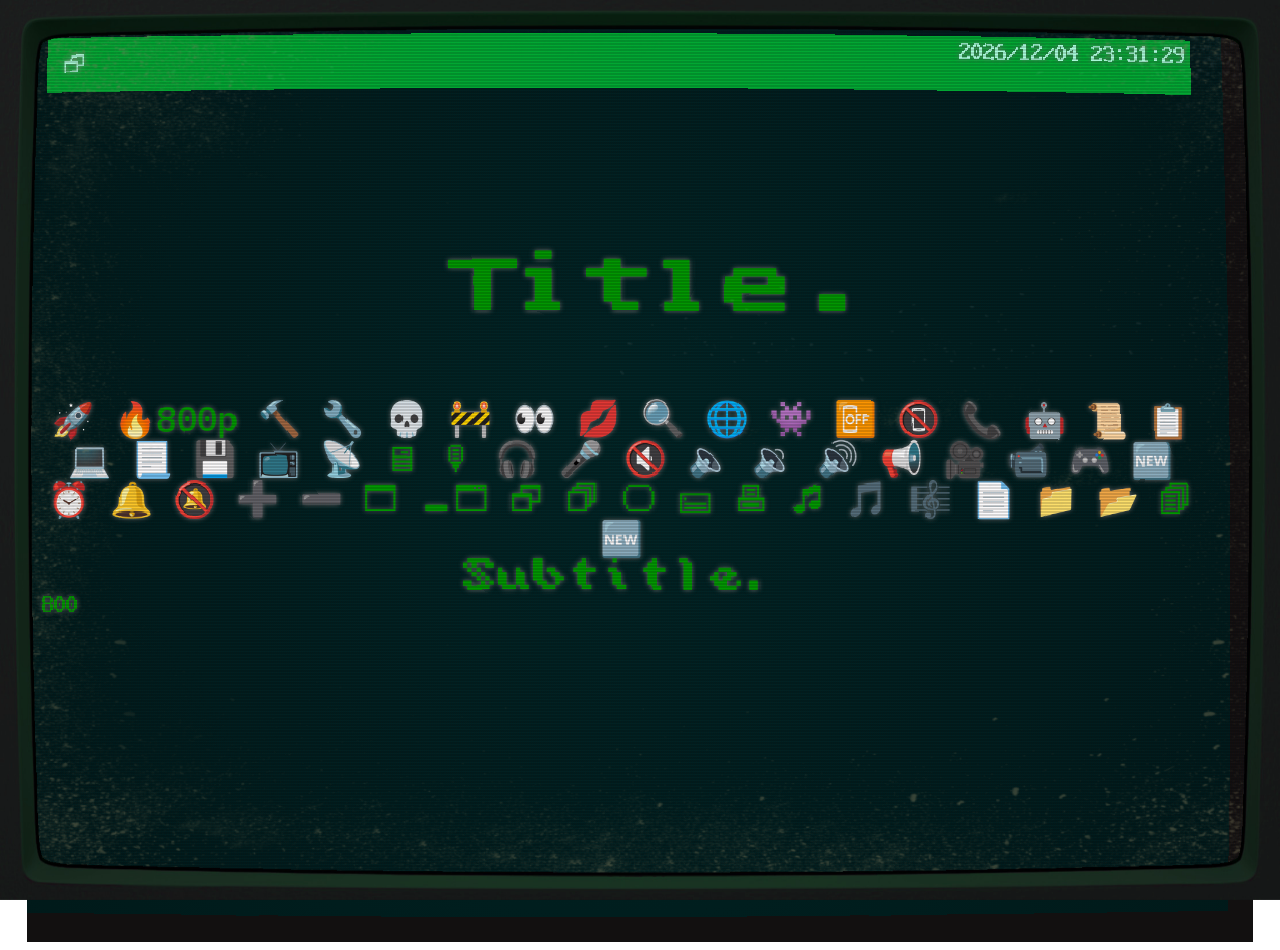
<file: template.html>
<!DOCTYPE html PUBLIC "-//W3C//DTD HTML 4.01 Transitional//EN">
<html>
	<head>
		<title>Presentron - Main app</title>	
		<!--  Meta tags -->
		<meta http-equiv="X-UA-Compatible" content="IE=edge">
		<meta name="viewport" content="width=device-width, initial-scale=1">
		<!--  Essential tags -->
		<meta http-equiv="content-type" content="text/html; charset=UTF-8">
		<meta name='description' content='Presentron. Slideshare with text.'>
		<meta http-equiv="Content-Language" content="EN">
		<meta name="keywords" content="Chafalleiro Retromator gadgets presentation"/>
		<!--  Social tags -->
		<meta property="og:title" content="Presentron - Main">
		<meta property="og:image" content="https://frindeslist.x10.mx/img/FindesFavs.jpeg">
		<meta property="og:url" content="https://frindeslist.x10.mx/list.html">
		<meta name="twitter:card" content="summary_large_image">
		<!--  Non-Essential, But Recommended -->
		<meta property="og:description" content="List of earning online sites.">
		<meta property="og:creator" content="Chafalleiro.">
		<meta name="twitter:image:alt" content="Presentron - Main.">
		<!--  Non-Essential, But Required for Analytics
		<meta property="fb:app_id" content="your_app_id" /> -->
		<meta name="twitter:site" content="@chafalladas_com">

		<link rel="stylesheet" href="styles/fonts.css" media="all"/>
		<link rel="stylesheet" href="styles/crt.css" media="all"/>
		<link rel="stylesheet" href="styles/menus.css" media="all"/>
		<link rel="stylesheet" href="styles/slides.css" media="all"/>
		<link rel="stylesheet" href="styles/tele.css" media="all"/>

</head>
<!--  Non-Essential, Emojis	🔥 🆕 ➕ ➖ 🗖 🗕🗔 🗗 🗇 🖵 🖴 🖶 🎜 🎵 🎼 🗒️ 📄 📁 📂 🗐-->
<body onload="loadColor();">
<img class="crt-frame" src="img/crt_green_mask.png">
	<div id="screen">
		<div id="teleback" style="visibility: hidden; position: absolute; top:0px; left:0px">
			<img class="crt-back" src="img/teleback.jpg"/>
		</div>
		<div id="content" class="frame" style="height: 800px; filter:url(#contrast) url(#brightness) url(#colorfill);">
	<!-- MENU  -->
		<div id="menu">
			<ul id="contolbtn" class="menubar">
				<!-- Menu visibility  -->
				<li class="bgbright" style="display: block"	id="showmenu">
				<a href="#" id ="expand"
				   onclick="document.getElementById('ulist').style.display  = 'block';
							document.getElementById('expand').style.display  = 'none';
							document.getElementById('shrink').style.display  = 'block';">🗗</a>
				</li>
				<li class="bgbright">
					<a href="#" id ="shrink" 
				   	onclick="document.getElementById('expand').style.display  = 'block';
							 document.getElementById('shrink').style.display  = 'none';
							document.getElementById('ulist').style.display  = 'none';"
					style="display:none;">🗕</a>
				</li>
				<!-- Menu visibility  -->
				<!-- Information  -->
				<li class="bgbright centered news">
					<a href="#passiveRef"></a>
					<!-- Testing available emojis for Plex webfont
					<span class="news">🚀 🔥800p 🔨 🔧 💀 🚧 👀 💋 🔍 🌐 👾 📴 📵 📞 🤖 📜 📋 💻 📃 💾 📺 📡 🖥 🎙 🎧 🎤 🔇 🔈 🔉 🔊 📢 🎥 📹 🎮 🆕 ⏰ 🔔 🔕 ➕ ➖ 🗖 🗕🗔 🗗 🗇 🖵 🖴 🖶 🎜 🎵 🎼  📄 📁 📂 🗐 🆕</span>
					<br>
					<span>🚀 🔥800p 🗄️ 📢 ☠️ 🚧 👀 💋 🛠️ 🔧 ⚙️ 🔍 🌐 👾 📴 📵 📞 🤖 💻 📃 📜 📋 🖨️ 🖥️ 💾 📺 🕹️ 📡 ☎️ 🖥 🎙 🎧 🎙️ 🎤  🔇🔈🔉 🔊 📽️ 🎞️ 🎥 📹 🎮 🆕 ⏰ 🔔 🔕➕ ➖ 🗖 🗕🗔 🗗 🗇 🖵 🖴 🖶 🎜 🎵 🎼 🗒️ 📄 📁 📂 🗐 🆕</span>
					-->
				</li>
				<!-- Information  -->
				<li class="alright">
					<div id="clock" >AAAA/MM/DD 00:00:00</div>
				</li>					

			</ul>
			<ul id="ulist" style="display:none;">
				<!-- HOME  -->
				<li>
					
					<a href="FrindesFavs-Rollercoin.html">&nbsp;&nbsp;&nbsp;&nbsp;Home</a>
				</li>
		<!-- TOC  -->
				<li class="dropdown">
					<a href="index.html" class="dropbtn">Index</a>
				<div class="dropdown-content">
					<a href="list.html" >List of earning sites.</a>
					<a href="home.html" >Splash page</a>
				<!--<a href="toc.html" class="ltrough">Guidex Index.</a>   -->
				</div>
				</li>
				<!-- MISC  -->
				<li class="dropdown">
					<a href="javascript:void(0)" class="dropbtn">Demos</a>
					<div class="dropdown-content">
						<a href="videomator.html">VIDEOMATOR (pre alfa)</a>
						<a href="slideshare.html">SLIDERTRON</a>
						<a href="#" class="ltrough">PRESENTRON (wip)</a>
					</div>
				</li>
				<!-- NAVIGATION  -->
				<!-- HELP  -->
				<li class="dropdown">
					<a href="javascript:void(0)" class="dropbtn">Help</a>
					<div class="dropdown-content">
						<a href="#" onclick="showModal('help');return false;">Help</a>
						<a href="#" onclick="showModal('about');return false;">About</a>
						<a href="#" onclick="showModal('credits');return false;">Credits</a>
					</div>
				</li>
				<!-- Controls  -->				
				<li class="dropdown">
					<a href="javascript:void(0)" class="dropbtn">Controls</a>
					<div class="dropdown-content" id="TitleRef">
						<a href="#" onclick="showModal('colorControls');return false;">Color controls</a>
						<a href="#" onclick="showModal('crtControls');return false;">CRT controls</a>
						<a href="#" onclick="saveConf();return false;">Save configurations</a>
						<a href="#" onclick="loadConf();return false;">Load configurations</a>
					</div>
				</li>
			</ul>
		</div>
	<!-- MENU  -->
	<!-- TITLE  --><br><br>
		<div class="title" ><br id="gameRef"><br>
			<h1>
			<br>  &nbsp;Title.</h1><br>
			<span class="news">🚀 🔥800p 🔨 🔧 💀 🚧 👀 💋 🔍 🌐 👾 📴 📵 📞 🤖 📜 📋 💻 📃 💾 📺 📡 🖥 🎙 🎧 🎤 🔇 🔈 🔉 🔊 📢 🎥 📹 🎮 🆕 ⏰ 🔔 🔕 ➕ ➖ 🗖 🗕🗔 🗗 🗇 🖵 🖴 🖶 🎜 🎵 🎼  📄 📁 📂 🗐 🆕</span>
			<br>Subtitle.<br>
		</div>
	<!-- TITLE  -->
	<!-- CONTENT  -->
800
	<!-- CONTENT  -->

		<!-- POPUPS  -->
		<div id="help" class="windows">
		<table cellspacing="0" cellpadding="4" border="1" width="95%">
			<tr>
				<td class="tdWindow"><br>
					<h1>HELP</h1>
					<br>
					Navigate between sections with the navigation menu.<br>
					The contrls menu allows you to change the color, brightnes, contrast and barrel of the screen.<br>
					Tables legend.<br>
					- GAMES<br>
					A list of games that pays for playing or you can earn money ingame.<br>
					Banner. An image linked to the game, click on it to open it's page and register if you're interested.<br>
					Name. The game name and a brief description and kind of game.<br>
					Commintment. How much effort/investment will you neeed to see results. The high, medioum or low rewars comment is about the maximun rewards you can expect. In the game guide there will be more information about ROIs is aplicable.<br>
					Currency. Ingame currencies and widthdrawals.<br>
					Guide. A link to the guide of the game.<br><br>
					- FAUCETS<br>
					Faucets, paywalls and other sites that gives you currencies for visitng or doing very menial tasks.<br>
					Banner. An image linked to the faucet/PTC, click on it to open it's page and register if you're interested.<br>
					Name. The faucet name and a brief description and functions.<br>
					Commintment. How much effort/investment will you neeed to see results. The high, medioum or low rewars comment is about the maximun rewards you can expect. In the guide there will be more information about ROIs is aplicable.<br>
					Currency. Currencies and widthdrawals.<br>
					Guide. A link to the guide of the faucet.<br><br>
					- PASSIVE INCOME<br>
					Programs and apps that let you earn money by using your computer, phine or connection.<br>
					Banner. An image linked to the program.<br>
					Name. The app name and a brief description and functions.<br>
					Currency. Currencies and widthdrawals.<br>
					Guide. A link to the guide of the program.<br><br>
					- TRAFFIC EXCHANGES<br>
					Sites that can help you promote your referral links and webpages.<br>
					Banner. An image linked to the site, click on it to open it's page and register if you're interested.<br>
					Name. The exchange name and a brief description and functions.<br>
					Click ratio. Most of traffic exchanges are click based, meaning that you navigate into other members pages and you get in return a a visit. Some are 1:1 meaning that you'll get one visit per click, others are less.<br>
					LTMFE. If it is compatible with LMTFE scrit, a set of scripts for traffic exchanges with games and additional goddies and money rewards.<br>
					Guide. A link to the guide of the program.<br><br>
					- ADEVERTISEMENT<br>
					Advertisement sites and programs. Nothe that traffic exchanges and faucets have banner exchange and advertisement facilities, but limited to their webs and networked sites.<br>
					Banner. An image linked to the site, click on it to open it's page and register if you're interested.<br>
					Name. The exchange site and a brief description and functions.<br>
					Currency. The methods of payment for yous ads, or if you have your own site, the currencies in wich you are paid to show thir ads.<br><br>
					- FINANCES<br>
					Payment gateways to receive your funds, exchanges to trade your coins.<br>
					Banner. An image linked to the faucet/PTC, click on it to open it's page and register if you're interested.<br>
					Name. The financial tool name.<br>
					Description. A brief memo of what is the tool about, comissions, currencies, etc.<br>
					DeFi. If it is decentralized or centralized. A decentralized exchange is anonymous while in the other you must fill a KYC form.<br>
					Guide. A link to the guide of the tool.<br><br>
				</td>
			</tr>
			<tr>
				<td class="tdWindow">
					<span class="textbutton" onclick="showModal('help');return false;">
						<br>[&nbsp;OK&nbsp;]<br><br>
					</span>
				</td>
			</tr>
		</table>
		</div>
		<div id="about" class="windows">
		<table cellspacing="0" cellpadding="4" border="1" width="95%">
			<tr>
				<td class="tdWindow"><br>
					<h1>ABOUT</h1><br>
					A long ago, an aquitance of mine, Mr. John Titor shared the schematics and code for a "time prospecting device". It is an artifact that can probe different outcomes for a given action. It was the 90s, the most advanced processor that I could reach didn't have the minimum specs to run the program, nor any hardware could transfer the bandwith of the data flow and no memory could store the IA datagrams and nets required. Nowadays we did build a prototipe that could see 10^18 diferent variants of a determined coin flip, more or less 10s in the future and 2 in the past. It took more than a week to do so.<br>
					But in the last ten years, neural and regular chips ones had advanced a lot, also I depured and debugged the code and blueprints, optimizing the process. I could then limit the number of posibilities and explore a selected route in the garden of forking paths.<br>
					I configured the machine to show records stored electronically in the alternate realities since reading them was way much simpler than aquiring the state of light particles to produce images and mass variations to produce sounds of the original device. In that way I could access all the data flow of a technologically advanced reality, ignoring the others.
					<br>When exploring a well documented route Known as Orbis Tertium I found traces of an alternate me that lived there. His story is what you will be told here.<br>
					So yes, all the events related here are real and happened to me, but unfortunately not the me of the universe in wich you are reading this.
				</td>
			</tr>
			<tr>
				<td class="tdWindow">
					<span class="textbutton" onclick="showModal('about');return false;">
						<br>[&nbsp;OK&nbsp;]<br>
					</span>
					<br>
			</td>
			</tr>
		</table>
		</div>
		<div id="credits" class="windows">
			<table cellspacing="0" cellpadding="4" border="1" width="95%">
				<tr>
					<td class="tdWindow">
						<br>
						<h1>CREDITS</h1>
						<br>
						Fonts downloaded from here, <a href="https://int10h.org/oldschool-pc-fonts/fontlist/" target="_blank">Int10h</a>. Int 10h is a BIOS interruption to access the display in 80x computers.<br>
						Also from <a href="https://int10h.org/" target="_blank">Int10h</a> got a <a href="https://int10h.org/blog/2021/01/simulating-crt-monitors-ffmpeg-pt-1-color/" target="_blank"> script </a> named ffcrt to transform the original videos into CRT looking ones.<br>
						The effects of this page are inspired and some code borrowed from <a href="https://dev.to/ekeijl/retro-crt-terminal-screen-in-css-js-4afh" target="_blank">Edwin at dev.to</a> and the related ones. The bevel is from
						<a href="https://scar45.github.io/retro-crt-startpage/index.html" target="_blank">Retro CRT Startpage</a>. <a href="https://github.com/custom-start-page/retro-crt" target="_blank">Here is his git.</a>
						<br>
						<a href="http://www.arachnoid.com/arachnophilia" target="_blank">Arachnophilia</a> and <a href="https://notepad-plus-plus.org/" target="_blank">notepad++</a> were used to write the HTML, javascript and CSS of this page.<br>
						<a href="https://obsproject.com/" target="_blank">OBS Studio</a> to capture the games.<br>
						<a href="https://shotcut.org/" target="_blank">Shotcut</a> to edit and recompress.<br>
						<a href="https://ffmpeg.org/" target="_blank">ffmpeg</a> is used by ffcrt, the Int10h script.<br>
						Screen dirt from the <a href="https://www.nexusmods.com/fallout4/mods/2595/" target="_blank">Inmersive Pip-Boy Cracked Screen</a>.<br>
						<a href="https://www.irfanview.com/" target="_blank">Irfanview</a> and <a href="https://www.gimp.org/" target="_blank">Gimp</a> used to edit bitmap images.<br>
						<a href="https://inkscape.org/" target="_blank">Inkscape</a> for vectors.<br>
						<a href="https://stackoverflow.com/" target="_blank">StackOverflow</a>, <a href="https://www.w3schools.com/" target="_blank">W3Schools</a> and <a href="https://developer.mozilla.org/" target="_blank">Mozilla MDN</a> as sources of information.<br>
						<a href="https://rollercoin.com/?r=l11dxwud" target="_blank">RollerCoin</a> is a game property of their autors.<br>
						Licensed under <a href="https://en.wikipedia.org/wiki/MIT_License" target="_blank">MIT license</a>. Using <a href="http://arachnoid.com/careware/index.html" target="_blank">careware</a> license is welcomed. Sharing is caring.<br>
						SVG filter for effects: https://gist.github.com/rafszul/a6f28a0e4b912dd7c18b<br>
						<a href="https://www.flaticon.com/free-icons/phone" title="phone icons">Phone icons created by Iconjam - Flaticon</a>
					</td>
				</tr>
				<tr>
					<td class="tdWindow">
						<span class="textbutton" onclick="showModal('credits');return false;">
							<br>[&nbsp;OK&nbsp;]<br><br><br>
						</span>
					</td>
				</tr>
			</table>
		</div>
		<!-- POPUPS  -->
		<br><br><br>
	</div>
	<div class="scanline"></div>
	<img class="cristal" id="image" src="img/suciedad.png" style="position: fixed; left:0; top:0"/>
</div>

<!-- Control dialogs.
  They are outside the screen otherwise recovering from a bad config could be difficult
-->

<div id="colorControls" class="windows">
	<table cellspacing="0" cellpadding="4" border="1" width="95%" class="tableList">
		<tr>
			<td colspan="3" align="center" class="tdtitles tdWindow">
			Color Controls
			</td>
		</tr>
		<tr>
			<td class="manos tdWindow"><img src="img/vga.png" width="128" height="128" border="0" onclick ="setColor('colA','svg-root','originalC')" /></td>
			<td class="manos tdWindow"><img src="img/favicon_blue.png" width="128" height="128" border="0" onclick ="setColor('colA','svg-root','blueC')" /></td>
			<td class="manos tdWindow"><img src="img/favicon_green.png" width="128" height="128" border="0" onclick ="setColor('colA','svg-root','greenC')" /></td>
		</tr>
		<tr>
			<td class="manos tdWindow cellNorm"><img src="img/favicon_red.png" width="128" height="128" border="0" onclick ="setColor('colA','svg-root','redC')" /></td>
			<td class="manos tdWindow manos tdWindow cellNorm"><img src="img/favicon_yel.png" width="128" height="128" border="0" onclick ="setColor('colA','svg-root','yellowC')" /></td>
			<td class="manos tdWindow"><img src="img/favicon_gray.png" width="128" height="128" onclick ="setColor('colA','svg-root','grayC')" /></td>
		</tr>
		<tr>
			<td colspan=3 class="tdWindow">
				<label for="slider-mx">Contrast</label>:
					<input class="slider" id="slider-con" type="range" min="0" max="2" value="1" step="0.005" oninput="brcon(this,'con');">
				<label for="slider-my">Brightness</label>:
					<input class="slider" id="slider-br" type="range"  min="0" max="2" value="1" step="0.01" oninput="brcon(this,'br')"><br>
			</td>
		</tr>	
		<tr>
			<td colspan=3 class="tdWindow">
				<span class="textbutton" onclick="showModal('colorControls');modConfig(true);return false;">
					<br>[&nbsp;OK&nbsp;]<br><br><br>
				</span>
				<span class="textbutton" onclick="showModal('colorControls');modConfig(false);return false;">
					<br>[&nbsp;Cancel&nbsp;]<br><br><br>
				</span>
			</td>
		</tr>
	</table>
</div>
<div id="crtControls" class="windows tdWindow">
		CRT BARREL ACTIVE <input id="brrlChck" type="checkbox" onchange="barrelCheck('content', this);"><br>
		<label for="slider-x">Scale</label>:
	<!-- moveSlider(this, 'scale')  -->
		<input class="slider" id="slider-x" type="range" min="0" max="5000" value="55" step="5" oninput="moveSlider(this, 'scale');this.nextElementSibling.value = this.value" onmouseover="this.nextElementSibling.value = this.value"><output>55</output>
		<br>
		<label for="slider-mx">x Filter</label>:
		<input class="slider" id="slider-mx" type="range" min="-0.53" max="0.17" value="-0.44" step="0.01" oninput="moveSMT(this, 'x');this.nextElementSibling.value = this.value"><output>-0.44</output>
		<label for="slider-my">y Filter</label>:
		<input class="slider" id="slider-my" type="range" min="-1.55" max="1.71" value="-1.01" step="0.01" oninput="moveSMT(this, 'y');this.nextElementSibling.value = this.value"><output>-1.01</output><br>
		<label for="slider-mw">w Filter</label>:
		<input class="slider" id="slider-mw" type="range" min="1.45" max="2.1" value="1.6" step="0.05" oninput="moveSMT(this, 'width');this.nextElementSibling.value = this.value"><output>1.6</output>
		<label for="slider-mh">h Filter</label>:
		<input class="slider" id="slider-mh" type="range"  min="2.5" max="4.05" value="2.7" step="0.05" oninput="moveSMT(this, 'height');this.nextElementSibling.value = this.value"><output>2.7</output><br>
		<label for="slider-cw">Lens H</label>:
		<input class="slider" id="slider-cw" type="range" min="128" max="12000" value="2817" step="1" oninput="resizeLens(this, 'width');this.nextElementSibling.value = this.value"><output>2817</output>
		<label for="slider-ch">Lens V</label>:
		<input class="slider" id="slider-ch" type="range"  min="64" max="12000" value="2851" step="1" oninput="resizeLens(this, 'height');this.nextElementSibling.value = this.value"><output>2851</output><br>
		
		<span class="textbutton" id="label_ratio">[&nbsp;tall&nbsp;]<br><br></span>
		<span class="textbutton" onclick="showModal('crtControls');modConfig(true);return false;"><br><br>[&nbsp;OK&nbsp;]<br><br></span>
		<span class="textbutton" onclick="showModal('crtControls');modConfig(false);return false;"><br><br>[&nbsp;Cancel&nbsp;]<br><br></span>
</div>


<!-- SVG to control barrel and screen color -->
<div style="display: none; position: absolute; z-index:0;">
<svg xmlns="http://www.w3.org/2000/svg" xmlns:xlink="http://www.w3.org/1999/xlink" id="svg-root" width="381" height="166" z-index="-1">
	<title id="test-title">filters-dispMap-BE-16</title>
	<desc id="test-desc">Test which verifies the basic facilities of feDisplacementMap.</desc>
    <defs>
		<!-- Here is the barrel magic -->
		<filter id="SphereMapTest" filterUnits="objectBoundingBox" x="-0.37" y="-1.05" width="1.6" height="3.4" preserveAspectRatio="none">
			<feImage id="mapa" result="Map" xlink:href="img/sphere.png" type="image/png" />
			<feDisplacementMap id="despMap" in="SourceGraphic" in2="map" scale="90" xChannelSelector="R" yChannelSelector="G"/>
		</filter>
		<!-- Here is the color magic -->
		<filter id="colorfill" z-index="1">
			<feColorMatrix id="colorMain" type="matrix" in="SourceGraphic" result="B"
			values="
				1	0	0	0	0
				0	1	0	0	0
				0	0	1	0	0
				0	0	0	1	0
				">
			<animate id="colA" attributeName="values" begin="0s" dur="3.5s" restart_="always" repeatCount="1" values="
				1	0	0	0	0
				0	1	0	0	0
				0	0	1	0	0
				0	0	0	1	0;
				1	0	0	0	0
				0	1	0	0	0
				0	0	1	0	0
				0	0	0	1	0

			" fill="freeze"/>
			</feColorMatrix>
			<feMerge>
				<feMergeNode in="A"/>
				<feMergeNode in="B"/>
			</feMerge>
		</filter>
		<filter id="secondFill" z-index="0">
			<feColorMatrix id="colorSec" type="matrix" in="SourceGraphic"
			values="
				0	0	0	0	0
				0	1	0	0	0
				0	0	0	0	0
				0	0	0	1	0 
                 "/>
		</filter>
		<filter id="brightness">
			<feComponentTransfer>
				<feFuncR id="brR" type="linear" slope="1"/>
				<feFuncG id="brG" type="linear" slope="1"/>
				<feFuncB id="brB" type="linear" slope="1"/>
			</feComponentTransfer>
		</filter>
		<filter id="contrast">
			<feComponentTransfer>
				<feFuncR id="conR" type="linear" slope="1" intercept="0"/>
				<feFuncG id="conG" type="linear" slope="1" intercept="0"/>
				<feFuncB id="conB" type="linear" slope="1" intercept="0"/>
			</feComponentTransfer>
		</filter>
		
	</defs>
</svg>
</div>
<script src="js/umd.js"></script>
<script src="js/scripts.js"></script>
<script src="js/colors.js"></script>
<script src="js/crt.js"></script>
<script src="js/db_routines.js"></script>
<script src="js/pr_data.js"></script>


</body>
</html>
</file>
<file: styles/fonts.css>
@font-face {
font-family: "Eagle SpCGA Alt3";
src: url("../fonts/Web437_EagleSpCGA_Alt3.woff") format("woff");
font-weight: normal;
font-style: normal;
font-variant: small-caps;
}
@font-face {
font-family: "IBM Plex Mono MDM";
src: url("../fonts/IBMPlexMono-Medium.woff2") format("woff");
font-weight: normal;
font-style: normal;
font-variant: small-caps;
}
@font-face {
font-family: "Cordata";
src: url("../fonts/WebPlus_Cordata_PPC-400.woff") format("woff");
font-weight: normal;
font-style: normal;
}
@font-face {
font-family: "Web437_EagleSpCGA_Alt2";
src: url("../fonts/Web437_EagleSpCGA_Alt2.woff") format("woff");
font-weight: normal;
font-style: normal;
}
@font-face {
font-family: "WebPlus_IBM_VGA_8x16-2x";
src: url("../fonts/WebPlus_IBM_VGA_8x16-2x.woff") format("woff");
font-weight: normal;
font-style: normal;
}
@font-face {
font-family: "WebPlus_IBM_VGA_8x16";
src: url("../fonts/WebPlus_IBM_VGA_8x16.woff") format("woff");
font-weight: normal;
font-style: normal;
}
@font-face {
font-family: "The Display St";/*https://www.dafont.com/the-display-st.font*/
src: url("../fonts/The Display St.woff") format("woff");
font-weight: normal;
font-style: normal;
}
@font-face {
font-family: "Minecart-LCD";/*https://www.1001fonts.com/minecart-lcd-font.html*/
src: url("../fonts/Minecart-LCD.woff") format("woff");
font-weight: normal;
font-style: normal;
}
/*https://www.dafont.com/babydoll.font*/
</file>
<file: styles/crt.css>
body
{
	overflow: hidden;
	overscroll-behavior: none;
	font-family:  "WebPlus_IBM_VGA_8x16", Inconsolata, monospace;
	font-weight:normal;
	font-style:normal;
	font-size: 1em;
	color: #009900;
}
.frame {
    min-width: 90%;
	min-height: 95%;
	background-color: black;
	background-image: radial-gradient(200% 250% at center, rgba(0, 50, 50, 0.75), black 100%);
	background-clip: padding-box;
	color: #009900;
	margin: 15;
	overflow: auto;
	padding: 2rem;
	font-family: "WebPlus_IBM_VGA_8x16", Inconsolata, monospace;
	font-size: 24px;
	text-shadow: 0 0 5px #707070;
	animation: textShadow 0.15s infinite;
}
.frame::after {
    content: " ";
    display: block;
    position: fixed;
    top: 0;
    left: 0;
    bottom: 0;
    right: 0;
    background-size: 100% 3px, 2px 100%;

    z-index: 2;
    pointer-events: none;
	}

::selection {
	color: #00f0f0;
	background: #008008;
	text-shadow: none;
}
pre {
	margin: 0;
}
h1 {
	font-family: "Web437_EagleSpCGA_Alt2", Inconsolata, monospace;
	font-weight:normal;
	font-style:normal;
}
p, h2
{
	font-family: "Eagle SpCGA Alt3", Inconsolata, monospace;
	font-weight:normal;
	font-style:normal;
	color: #009900;
}

.tableList{
	font-family:  "WebPlus_IBM_VGA_8x16", Inconsolata, monospace;
	font-size: 1em;
	font-weight:normal;
	font-style:normal;
	color: #009900;
	border: 3px solid #009900;
	padding: 1px;
	width: 95%;
}
.tdtitles{
	font-family: "Eagle SpCGA Alt3", Inconsolata, monospace;
	text-align: center;
	font-size: 1.4em;
	font-weight:normal;
	font-style:normal;
	color: #009900;
	border: 3px solid #009900;
}
.tdcontents{
	border: 3px solid #009900;
}

a{
	color: #00ffc0;
	text-shadow: 0 0 5px #a0a0a0;
}


@keyframes textShadow {
	0% {
		text-shadow: 0.4389924193300864px 0 1px rgba(0, 30, 255, 0.5),
			-0.4389924193300864px 0 1px rgba(255, 0, 80, 0.3),
			0 0 3px;
	}
	5% {
		text-shadow: 2.7928974010788217px 0 1px rgba(0, 30, 255, 0.5),
			-2.7928974010788217px 0 2px rgba(255, 0, 80, 0.3),
			0 0 3px;
	}
	10% {
		text-shadow: 0.02956275843481219px 0 1px rgba(0, 30, 255, 0.5),
			-0.02956275843481219px 0 1px rgba(255, 0, 80, 0.3),
			0 0 3px;
	}
	15% {
		text-shadow: 0.40218538552878136px 0 1px rgba(0, 30, 255, 0.5),
			-0.40218538552878136px 0 1px rgba(255, 0, 80, 0.3),
			0 0 3px;
	}
	20% {
		text-shadow: 3.4794037899852017px 0 1px rgba(0, 30, 255, 0.5),
			-3.4794037899852017px 0 1px rgba(255, 0, 80, 0.3),
			0 0 3px;
	}
	25% {
		text-shadow: 1.6125630401149584px 0 1px rgba(0, 30, 255, 0.5),
			-1.6125630401149584px 0 2px rgba(255, 0, 80, 0.3),
			0 0 3px;
	}
	30% {
		text-shadow: 0.7015590085143956px 0 1px rgba(0, 30, 255, 0.5),
			-0.7015590085143956px 0 1px rgba(255, 0, 80, 0.3),
			0 0 3px;
	}
	35% {
		text-shadow: 3.896914047650351px 0 1px rgba(0, 30, 255, 0.5),
			-3.896914047650351px 0 1px rgba(255, 0, 80, 0.3),
			0 0 3px;
	}
	40% {
		text-shadow: 3.870905614848819px 0 1px rgba(0, 30, 255, 0.5),
			-3.870905614848819px 0 1px rgba(255, 0, 80, 0.3),
			0 0 3px;
	}
	45% {
		text-shadow: 2.231056963361899px 0 1px rgba(0, 30, 255, 0.5),
			-2.231056963361899px 0 1px rgba(255, 0, 80, 0.3),
			0 0 3px;
	}
	50% {
		text-shadow: 0.08084290417898504px 0 1px rgba(0, 30, 255, 0.5),
			-0.08084290417898504px 0 1px rgba(255, 0, 80, 0.3),
			0 0 3px;
	}
	55% {
		text-shadow: 2.3758461067427543px 0 1px rgba(0, 30, 255, 0.5),
			-2.3758461067427543px 0 1px rgba(255, 0, 80, 0.3),
			0 0 3px;
	}
	60% {
		text-shadow: 2.202193051050636px 0 1px rgba(0, 30, 255, 0.5),
			-2.202193051050636px 0 1px rgba(255, 0, 80, 0.3),
			0 0 3px;
	}
	65% {
		text-shadow: 2.8638780614874975px 0 1px rgba(0, 30, 255, 0.5),
			-2.8638780614874975px 0 1px rgba(255, 0, 80, 0.3),
			0 0 3px;
	}
	70% {
		text-shadow: 0.48874025155497314px 0 1px rgba(0, 30, 255, 0.5),
			-0.48874025155497314px 0 1px rgba(255, 0, 80, 0.3),
			0 0 3px;
	}
	75% {
		text-shadow: 1.8948491305757957px 0 1px rgba(0, 30, 255, 0.5),
			-1.8948491305757957px 0 1px rgba(255, 0, 80, 0.3),
			0 0 3px;
	}
	80% {
		text-shadow: 0.0833037308038857px 0 1px rgba(0, 30, 255, 0.5),
			-0.0833037308038857px 0 1px rgba(255, 0, 80, 0.3),
			0 0 3px;
	}
	85% {
		text-shadow: 0.09769827255241735px 0 1px rgba(0, 30, 255, 0.5),
			-0.09769827255241735px 0 1px rgba(255, 0, 80, 0.3),
			0 0 3px;
	}
	90% {
		text-shadow: 3.443339761481782px 0 1px rgba(0, 30, 255, 0.5),
			-3.443339761481782px 0 1px rgba(255, 0, 80, 0.3),
			0 0 3px;
	}
	95% {
		text-shadow: 2.1841838852799786px 0 1px rgba(0, 30, 255, 0.5),
			-2.1841838852799786px 0 1px rgba(255, 0, 80, 0.3),
			0 0 3px;
	}
	100% {
		text-shadow: 2.6208764473832513px 0 1px rgba(0, 30, 255, 0.5),
			-2.6208764473832513px 0 1px rgba(255, 0, 80, 0.3),
			0 0 3px;
	}
}
.scanline {
    width: 100%;
    height: 100px;
    z-index: 8;
    background: linear-gradient(
        0deg,
        rgba(0, 0, 0, 0) 0%,
        rgba(255, 255, 255, 0.5) 10%,
        rgba(0, 0, 0, 0.1) 100%
    );
    opacity: 0.1;
    position: absolute;
    bottom: 100%;
    animation: scanline 10s linear infinite;
    pointer-events: none;	
}

.scanline1 {
    width: 100%;
    height: 100px;
    z-index: 18;
    background: linear-gradient(
        0deg,
        rgba(0, 0, 0, 0) 0%,
        rgba(255, 255, 255, 0.2) 10%,
        rgba(0, 0, 0, 0.1) 100%
    );
    opacity: 0.1;
    position: absolute;
    bottom: 100%;
    animation: scanline 1s linear infinite;
    pointer-events: none;	
}
@keyframes scanline {
    0% {
        bottom: 100%;
    }
    80% {
        bottom: 100%;
    }
    100% {
        bottom: 0%;
    }
}
#screen {
    position: relative;
	background: rgba(18, 16, 16, 1);
	margin: auto;
    width: 97%;
    overflow: hidden;
}
.cristal {
    pointer-events: none;	
    overflow: hidden;
    position: fixed;
    top: 0;
    right: 0;
    bottom: 0;
    left: 0;
    width: 100%;
    height: 100%;
	opacity: 60%;

	background: linear-gradient(rgba(18, 16, 16, 0) 50%, rgba(0, 0, 0, 0.25) 50%), linear-gradient(90deg, rgba(255, 0, 0, 0.06), rgba(0, 255, 0, 0.02), rgba(0, 0, 255, 0.06));
    background-size: 100% 3px, 2px 100%;
	
}

.crt-frame {
    pointer-events: none;
    overflow: hidden;
    z-index: 9000;
    position: fixed;
    top: 0;
    right: 0;
    bottom: 0;
    left: 0;
    width: 100%;
    height: 100%;
}
.crt-back {
    overflow: hidden;
    position: fixed;
    top: 0;
    right: 0;
    bottom: 0;
    left: 0;
    width: 100%;
    height: 100%;
	opacity: 90%
}

table {
  width: 100%;
  border-collapse: collapse;
  overflow: auto;
}

.thumbs {
  cursor: pointer;
}
.thumbs:hover {
  cursor: pointer;
  box-shadow: 1px 2px 3px lightgreen;
}
.segments
{
	font-family: "The Display St";
	line-height: 1.5;
	display: inline-block;
	vertical-align: middle;
	width: 80px;
	height: 24px;
	text-align: center;
	font-weight:normal;
	font-style:normal;
	font-size: 0.73em;
	color: #00A555;
	background-color: #101010;
}

.ltrough
{
  text-decoration: line-through;
}
.scaleClass
{
	 transform: scale(0.5);
}
.manos /* The Hands of Fate */
{
	 cursor: pointer;
}

.centerBold
{
	font-size:1.2em;
	font-weight:bold;
	text-align:center;
}

.cellNorm {
	text-align: center;
	border: 1px solid #009900;
}

.centered {
	text-align: center
}

.title {
	font-family: "Eagle SpCGA Alt3", Inconsolata, monospace;
	text-align: center;
	font-size: 1.4em;
	font-weight:normal;
	font-style:normal;
	color: #009900;
}

.alright {
	display: contents;
	text-align: right;
}

.tableNoborder {
	font-family:  "WebPlus_IBM_VGA_8x16", Inconsolata, monospace;
	font-size: 1em;
	font-weight:normal;
	font-style:normal;
	color: #009900;
	border: 0;
	padding: 1px;
	width: 95%;
	overflow: auto;
}

.cellNormZ {
	text-align: center;
	border: 0;
}

/* 
Max width before this PARTICULAR table gets nasty
This query will take effect for any screen smaller than 760px
and also iPads specifically.
*/
@media 
only screen and (max-width: 760px),
(min-device-width: 768px) and (max-device-width: 1024px)
{
	/* Force table to not be like tables anymore */
	table, thead, tbody, tfoot, th, td, tr, .cellNormZ, .cellNorm, .tableList { 
		display: block; 
		text-align: initial;
		overflow: auto;
	}
	
	/* Hide table headers (but not display: none;, for accessibility) */
	thead tr th{ 
		position: absolute;
		top: -9999px;
		left: -9999px;
	}
	
	tr { border: 1px solid #ccc; }
	
	td .cellNormZ .cellNorm { 
		/* Behave  like a "row" */
		border: none;
		text-align: justify;
		border-bottom: 1px solid #eee; 
		position: relative;
		padding-left: 50%; 
	}
	
	td:before .cellNormZ:before .cellNorm:before { 
		/* Now like a table header */
		position: absolute;
		/* Top/left values mimic padding */
		top: 6px;
		left: 6px;
		width: 45%; 
		padding-right: 10px; 
		white-space: nowrap;
	}
}

th:not([scope=row]) {
	position: -webkit-sticky;
	position: sticky;
	z-index:1;
	top: 90;
	background-color: #292929;
	text-shadow: 0 0 5px #707070;
	font-weight:normal;
	font-style:normal;
	font-size: 1em;
}

.tableMin {
	font-size: 1em;
	text-shadow: 0 0 5px #707070;
	width: 100%;
	border-collapse: collapse;
}

.cellTit
{
	position: relative;
	text-align: center;
	font-size:1.2em;
	font-weight:bold;
	z-index:0;
}

.cellBot
{
	position: relative;
	font-size:1.2em;
	font-weight:bold;
	z-index:0;
}

.cellTit .tooltiptext
{
	visibility: hidden;
	width: 130px;
	user-select: none;
	color: black; 
	background-color: #00AA33;
  
	text-align: center;
	padding: 5px 0;
	position: absolute;
	z-index: 8;
	bottom: 105%;
	left: 50%;
	margin-left: -60px;
	font-size:1em;
	font-weight:normal;
	text-shadow: 0 0 5px #707070;
	/* animation: textShadow 0.15s infinite;*/


  /* Fade in tooltip - takes 1 second to go from 0% to 100% opac: */
  opacity: 0;
  transition: opacity 1s;
	box-shadow: 25px 35px rgba(0, 25, 0, 0.5);
}
.cellTit:hover .tooltiptext
{
	visibility: visible;
	opacity: 1;
}


.cellTit .tooltiptextDown
{
	visibility: hidden;
	width: 130px;
	user-select: none;
	color: black; 
	background-color: #00AA33;
  
	text-align: center;
	padding: 5px 0;
	position: absolute;
	z-index: 8;
	bottom: -50%;
	left: 190%;
	margin-left: -60px;
	font-size:1em;
	font-weight:normal;
	text-shadow: 0 0 5px #707070;
	/* animation: textShadow 0.15s infinite;*/


  /* Fade in tooltip - takes 1 second to go from 0% to 100% opac: */
  opacity: 0;
  transition: opacity 1.5s;
	box-shadow: 25px 35px rgba(0, 25, 0, 0.5);
}
.cellTit:hover .tooltiptextDown
{
	visibility: visible;
	opacity: 1;
}


table.sortable tbody tfoot tr:nth-child(2n) td {
	font-weight:normal;
	font-style:normal;
	color: #009900;
	text-shadow: 0 0 5px #707070;
	background:  #c0ffc0;
}

table.sortable tbody tfoot tr:nth-child(2n+1) td {
	color: #001f00;
	text-shadow: 0 0 5px #707070;
	background:  #a0ffa0;
}

.inputMod {
	font-weight:normal;
	font-style:normal;
	font-size: 1.1em;
	font-family:  "WebPlus_IBM_VGA_8x16", Inconsolata, monospace;
	color: #001f00;
	text-shadow: 0 0 5px #707070;
	background: rgba(0, 0, 0, 0.1);
	border: 0px;
}

.inputTime {
	font-weight:normal;
	font-style:normal;
	font-family:  "WebPlus_IBM_VGA_8x16", Inconsolata, monospace;
	font-size: 1.1em;
	color: #001f00;
	text-shadow: 0 0 5px #707070;
	background: rgba(0, 0, 0, 0.1);
	border: 0px;
}

.inputWide {
	width: 300px;
	font-weight:normal;
	font-style:normal;
	font-family:  "WebPlus_IBM_VGA_8x16", Inconsolata, monospace;
	font-size: 1em;
	color: #009900;
	text-shadow: 0 0 5px #707070;

	color: #001f00;
	background: rgba(0, 0, 0, 0.1);

	border: 0px;  
	background-repeat: no-repeat;
	transition: width 0.4s ease-in-out;
	overflow: visible;
}

.inputWide:focus {
  width: 100%;
}

.green-input {
    accent-color: #33FF33;
	cursor:pointer;
    height: 20px; /* not needed */
    width: 20px; /* not needed */
}

.tooltiped
{
		text-align:center;
		cursor: pointer;
		position: relative;
		user-select: none;
}

.tooltiped .tooltipBookmark
{
	visibility: hidden;
	width: 330px;

	color: black; 
	background-color: #00AA33;
  	user-select: none;
	text-align: center;
	padding: 5px 0;
	position: absolute;
	margin: auto -75%;
	z-index: 17;
	bottom: 80%;
	font-size:1em;
	font-weight:normal;
	text-shadow: 0 0 5px #707070;
	/* animation: textShadow 0.15s infinite;*/
  /* Fade in tooltip - takes 1 second to go from 0% to 100% opac: */
  opacity: 0;
  transition: opacity 1s;
	box-shadow: 25px 35px rgba(0, 25, 0, 0.5);
}

.tooltiped:hover .tooltipBookmark
{
	visibility: visible;
	opacity: 1;
	z-index: 12;
	display:block;
	position: absolute;
}

.spanT
{
	cursor: pointer;
}

.spanT .tooltipSp
{
	visibility: hidden;
	width: 250px;
	color: black; 
	background-color: #00AA33;
	text-align: center;
	padding: 5px 0;
	position: absolute;
	z-index: 9;
	bottom: 65%;
	left: 50%;
	margin-left: -60px;
	font-size:1em;
	font-weight:normal;
	text-shadow: 0 0 5px #707070;
	/* animation: textShadow 0.15s infinite;*/
  /* Fade in tooltip - takes 1 second to go from 0% to 100% opac: */
  opacity: 0;
  transition: opacity 1s;
	box-shadow: 25px 35px rgba(0, 25, 0, 0.5);
}
.spanT:hover .tooltipSp
{
	visibility: visible;
	opacity: 1;
}

.alertBox
{
	text-align: center;
	position: absolute;
	user-select: none;
    top: 25%;
    left: 50%;
    transform: translate(-50%, -50%);
	padding: 5px 0;
	z-index: 9;
    width: 50%; /* or any width you prefer */
	font-size:2em;
	font-weight:normal;
	color: #999999;
	text-shadow: 0 0 5px #707070;
	background-color: #660000;
	box-shadow: 25px 35px rgba(0, 25, 0, 0.5);
	border: 0.15rem solid green;
	opacity: 0;
	pointer-events: none;
}

.font_small
{
	font-size:20px;
}

.font_normal_white
{
	font-size:1em;
	text-color:#AAFFDD;
	color:#AAFFDD;
}


.font_stroke
{
	text-decoration: line-through;
	text-decoration-color: red;
}

.icon_right
{
	text-align:right;
	align:right;
	width:30px;
	margin-left:auto;
	margin-right:0px;
	margin-top:0px;
	cursor:pointer;
	user-select: none;
}

.unselect
{
	user-select: none;
}
</file>
<file: styles/menus.css>
#menu
{
	position: sticky;
	user-select: none;
	z-index:2;
	min-width: 100%;
	width: 100%;
	height: 0%;
	margin: 0;
	padding: 0;
	background-color: #00AA33;
	left: 0;
	top: 10;
}
#navMenu
{
	position: sticky;
	min-width: 100%;
	width: 100%;
	height: 0%;
	margin: 0;
	padding: 0;
	background-color: #00AA33;
	left: 0;
	top: 0;
}
ul {
	list-style-type: none;
	width: 100%;
	margin: 0;
	padding: 0;
	overflow: hidden;
	background-color: #00AA33;
	top: 0;
}

li {
  float: left;
}

li a, .dropbtn {
  display: inline-block;
  color: #AAFFDD;
  text-align: center;
  padding: 14px 16px;
  text-decoration: none;
}

li a:hover, .dropdown:hover .dropbtn {
  background-color: rgba(0, 25, 0, 0.8);
}

li.dropdown {
  display: inline-block;
}

.dropdown-content {
  display: none;
  position: absolute;
  border-color: #33AA33;
  background-color: #00AA33;
  min-width: 160px;
  box-shadow: 25px 35px rgba(0, 25, 0, 0.5);
}

.dropdown-content a {
  color: #AAFFDD;
  padding: 12px 16px;
  text-decoration: none;
  display: block;
  text-align: left;
}

.dropdown:hover .dropdown-content {
  display: block;
}

.windows{
  visibility: hidden;
    top: 0;
    left: 0;
  position: fixed;
  z-index:3;
  color: #AAFFDD;
  border-collapse: separate;
  border: 2px solid #AFFFDF;
  background-color: #00AA33; 
  box-shadow: 25px 35px rgba(0, 25, 0, 0.5);
  overflow: auto;
  overscroll-behavior: none;
}

.tdWindow
{
    text-align: center;
	color: #AAFFDD;
	overflow: auto;
	border: 3px solid #009900;
	border-color: #AFFFDF;
	font-size: 1.6em;
}

.textbutton
{
	user-select: none;
	color: #AAFFDD;
	border-color: #AFFFDF;
	cursor :pointer;
}
.textbutton:hover
{
	background-color: rgba(0, 25, 0, 0.8);	
}
.textbutton:active
{
	background-color: rgba(0, 55, 0, 0.8);
}
#clock
{
  display: block;
  color: #AAFFDD;
  text-align:right;
  margin: 5px;
}
.news
{
  font-family: "IBM Plex Mono MDM";
  font-variant-emoji: text;
}

.accordion {
	max-width: 180px;
	padding:5px;
	display: none;
}
.accordion-header {
	max-width: 180px;
	padding:5px;
	user-select: none;
	text-align: left;
	cursor: pointer;
}
.accordion-header:hover {
	background-color: rgba(0, 55, 0, 0.8);
}
.active {
	margin:10px;
	padding:10px;
	display: table-row;
}

.emojis
{
	max-width: 180px;
	text-align: center;
	padding:10px;
	cursor: pointer;
	font-size:2em;
	color: #006600;
	background-color: #66AA66; 
	text-shadow: 0 0 5px #707070;
	font-family: "IBM Plex Mono MDM";
	font-variant-emoji: text;
}
.hiddenD
{
	display:none;
	opacity:0;
}
</file>
<file: styles/slides.css>
#slideActive {
	visibility: hidden;
	position: absolute;
	overflow: hidden;
	background: center url('../slides/alc_007.JPG');
	background-repeat: no-repeat;
	background-size: contain;
	width: 50%;
	max-width: 60%;
	max-height:50vh;
	margin: auto;
	left:10%;
	top: 10%;
	box-shadow: inset 2px 3px 6px 4px rgba(255,255,250,0.5); /* change to alter the effect*/
	border-radius:35px;
	background-color:rgba(0,0,0,1);
	filter: url(#myFilt) grayscale(40%) sepia(10%);/* Its easier to control the animation of a custom SVG filter, the others doesn't have anims.*/
	z-index:1040;
    transition: 0.3s;
	transition-timing-function: cubic-bezier(1, 0, 0, 1);
	clip-path: url(#svgBigBradius)
}
#slideDirt {
	visibility: hidden;
	position: absolute;
	overflow: hidden;
	margin: auto;
	left:0px;
	top: 0px;
	filter: url(#myFilt)
	z-index:1001;
    transition: 0.3s;
	transition-timing-function: cubic-bezier(1, 0, 0, 1);
	pointer-events: none;
}
#slideDmg {
	visibility: hidden;
	position: absolute;
	overflow: hidden;
	margin: auto;
	left:-100px;
	top: 130px;
	border-radius:35px;
	filter: url(#myFilt)
	z-index:1002;
    transition: 0.3s;
	transition-timing-function: cubic-bezier(1, 0, 0, 1);
	clip-path: url(#svgBigBradius);
	pointer-events: none;
}
.slidethumb
{
	filter: url(#greenFill);
	z-index:1;
}
.lights
{
    transition: 0.25s ease-out;
}

#projector
{
	visibility: hidden;
	margin: 0px;	
	border-radius:5px;
	opacity: 0%;
	box-shadow: inset 0px 0px 40px 20px #009632; /* change to alter the effect*/
	background-color:rgba(0,0,0,1);
    width: 100%;
    height: 95vh;
	top: 20vh;
	left: 20vh;
	z-index: 1045;
    transition: 0.3s;	
	filter: brightness(60%);
}
.slideText
{
	font-family: "Minecart-LCD", Inconsolata, monospace;
	text-align: center;
	background-repeat: no-repeat;
	background-size: contain;
	font-weight:normal;
	font-style:normal;
	color: #FF1010;
	width: 50%;
	max-width: 50%;
	max-height:50%;
	visibility: hidden;
	font-size: 1vw;
	/* width: 200px; Set your desired width */
    overflow-wrap: break-word; /* Allows breaking long words */
    overflow: hidden; /* Hides overflow content */
    white-space: normal; /* Allows text to wrap */
	z-index: 1003;
	filter: brightness(90%);
}
#slideCart
{
	font-family: "Minecart-LCD", Inconsolata, monospace;
	text-align: center;
	background: center url('../slides/carroDiapos.png');
	background-repeat: no-repeat;
	background-size: contain;
	font-weight:normal;
	font-style:normal;
	font-size: 2em;
	text-shadow:
		1px -1px 0 yellow,
		-1px -1px 0 yellow,
		1px -1px 0 yellow,
		-1px 1px 0 yellow,
		0px 0px 4px #000;
	color: #FF0000;
	position: absolute;
	visibility: hidden;
    width: 320px;
    height: 187px;	
	border-radius:5px;
	background-color:rgba(250,250,250,0.9);
	margin: 10px;
	right: 15px;
	top: 90px;
	z-index: 1003;
	filter: brightness(60%);
}
#slideCart:hover
{
	color: #FF0000;
	background-color:rgba(255,255,255,1);
}
#controls
{
	position: absolute;
	visibility: hidden;
	overflow: hidden;
	margin: 0px;
	bottom: 0px;
    width: 100%;
    height: 95vm;
	z-index: 1050;
}
#switches {
	visibility: hidden;
	position: absolute;
	overflow: hidden;
	margin: auto;
	right:52px;
	top: 280px;
	z-index:1060;
    transition: 0.3s;
	transition-timing-function: cubic-bezier(1, 0, 0, 1);
}


#button_up focus_up #button_down #focus_down #button_off {
	fill:#30ff00;
	fill-opacity:0.05;
	stroke:#ff0000;
	stroke-width:5;
	stroke-linejoin:round;
	stroke-dasharray:none;
	stroke-opacity:0;
}
#button_up:hover,#focus_up:hover,#button_down:hover,#focus_down:hover,#button_off:hover {
	fill:#666666;
	fill-opacity:0.5;
	stroke:#ffff00;
	stroke-width:0.2;
	stroke-linejoin:round;
	stroke-dasharray:none;
	stroke-opacity:0.5;
    transition: 0.1s;
	transition-timing-function: cubic-bezier(1, 0, 0, 1);
	
}
</file>
<file: styles/tele.css>
.mbox {
  margin: auto;
  padding: 3px;
  border-radius: 30px;
  border-style: transparent;
  z-index:10;
  overflow: hidden;
  pointer-events: none;
}
#tele {
  margin: auto;
  z-index:20;
  overflow: hidden;
}
/* width */
::-webkit-scrollbar {
  width: 20px;
}

/* Track */
::-webkit-scrollbar-track {
  box-shadow: inset 0 0 5px #009900;
  border-radius: 1px;
}
 
/* Handle */
::-webkit-scrollbar-thumb {
  background: #008000;
  height: 10px;
  border-radius: 1px;
}

/* Handle on hover */
::-webkit-scrollbar-thumb:hover {
  background: #009900; 
}

.buttons
{
	cursor: pointer;
}
.buttons:hover
{
	box-shadow: 1px 2px 3px lightblue;
	box-sizing: border-box;
	border: 1px solid white;
}

.crt-frame {
    pointer-events: none;
    overflow: hidden;
    z-index: 9000;
    position: fixed;
    top: 0;
    right: 0;
    bottom: 0;
    left: 0;
    width: 100%;
    height: 100%;
}
.crt-back {
    overflow: hidden;
    position: fixed;
    top: 0;
    right: 0;
    bottom: 0;
    left: 0;
    width: 100%;
    height: 100%;
	opacity: 90%
}

.slidecontainer {
  width: 150px;
}

.slider {
  -webkit-appearance: none  !important;
	display: inline;
	width: 150px;
	height: 5px;
	border-radius: 2px;
	background: #000000;
	outline: white;
	opacity: 0.7;
	-webkit-transition: .2s;
	transition: opacity .2s;
}

.slider:hover {
  opacity: 1;
}

.slider::-webkit-slider-thumb {
	-webkit-appearance: none;
	appearance: none;
	display:block;
	width: 14px;
	height: 23px;
	border: 0;
	border-radius: 50%;
	z-index:50;
	background-image:  url('slider.png');
	background-size: contain;
	background-position: center center;
	background-repeat: no-repeat;
	cursor: pointer;
}

.slider::-moz-range-thumb {
	width: 14px;
    display:block;
	height: 24px;
	border: 0;
	z-index:50;
	border-radius: 50%;
	background-image:  url('slider.png');
	background-size: contain;
	background-position: center center;
	background-repeat: no-repeat;	  
	cursor: pointer;
}
</file>
